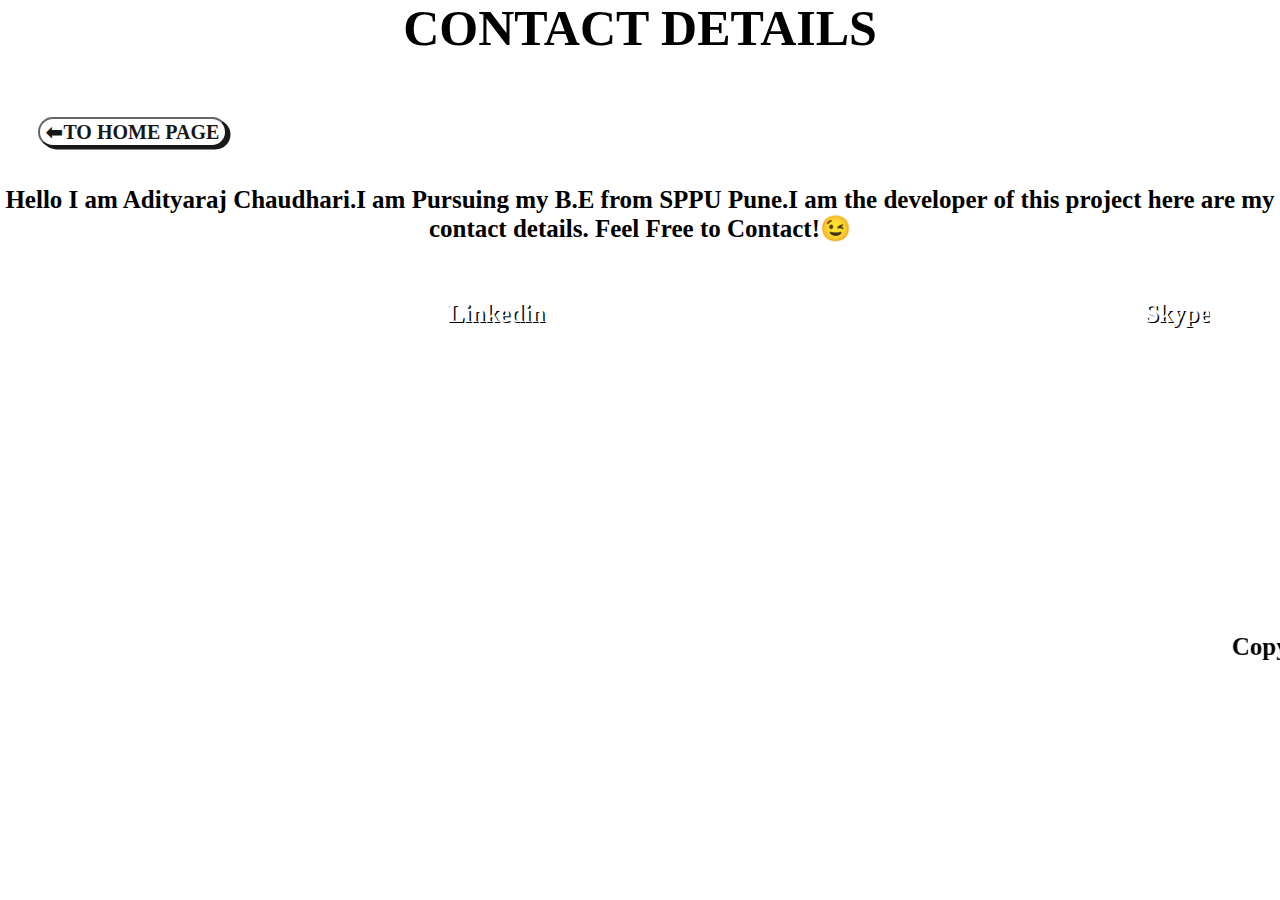
<file: templates/contact.html>
<!DOCTYPE html>
<html lang="en">
<head>
    <meta charset="UTF-8">
    <title>Contact</title>
    <link rel="stylesheet" href="../static/contact.css">

</head>
<body>

    <div class="container">

        <div class="title">
            <header>
                <h1>CONTACT DETAILS</h1>
            </header>
        </div>

        <br>

        <div class="back-page">
            <a href="{{ url_for ('home') }}" , methods = "GET">
               <input class="button" type="submit"  value="⬅To Home Page" name="" >
            </a>
        </div>

        <br>

        <div class="intro">
            <p>
                Hello I am Adityaraj Chaudhari.I am Pursuing my B.E from SPPU Pune.I am the developer of this project here are my contact details.
                Feel Free to Contact!😉
            </p>
        </div>

        <div class="link">

            <div class="github">

                <a href="https://github.com/AdityarajChaudhari">Github</a>
            </div>
            <br>

            <div class="linkedin">
                <a href="https://www.linkedin.com/in/adityaraj-chaudhari-4450701b9/">Linkedin</a>
            </div>
            <br>

            <div class="skype">
                <a href="https://join.skype.com/invite/u8o6ghERf71M">Skype</a>
            </div>
        </div>

        <div class="foot">
            <footer><marquee>Copyright © 2021 by Adityaraj Hemant Chaudhari</marquee></footer>
        </div>

    </div>

</body>
</html>
</file>
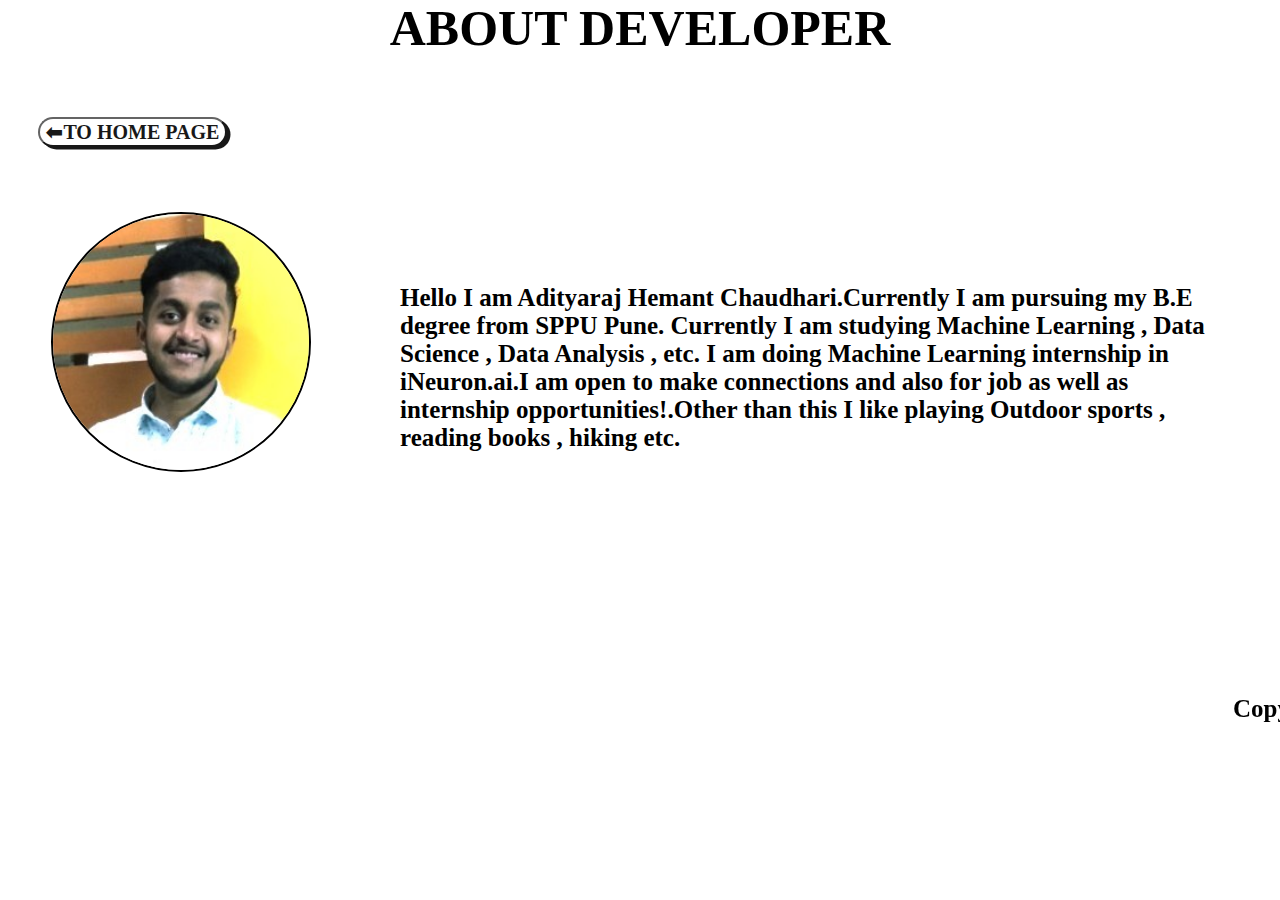
<file: templates/developer.html>
<!DOCTYPE html>
<html lang="en">
<head>
    <meta charset="UTF-8">
    <title>Developer</title>
    <link rel="stylesheet" href="../static/developer.css">
</head>
<body>

    <div class="container">

        <div class="title">
            <header>
                <h1>ABOUT DEVELOPER</h1>
            </header>
        </div>

        <br>

        <div class="back-page">
            <a href="{{ url_for ('home') }}" , methods = "GET">
                <input class="button" type="submit"  value="⬅To Home Page" name="" >
            </a>
        </div>

        <br>

        <div class="img">
            <img src="../static/images/Adityaraj_Chaudhari.jpg">
        </div>

        <div class="info">
            <p>
                Hello I am Adityaraj Hemant Chaudhari.Currently I am pursuing my B.E degree from SPPU Pune.
                Currently I am studying Machine Learning , Data Science , Data Analysis , etc.
                I am doing Machine Learning internship in iNeuron.ai.I am open to make connections and also for job as well as internship opportunities!.Other than this I like playing
                Outdoor sports , reading books , hiking etc.
            </p>
        </div>

        <div class="foot">
            <footer><marquee>Copyright © 2021 by Adityaraj Hemant Chaudhari</marquee></footer>
        </div>

    </div>
</body>
</html>
</file>
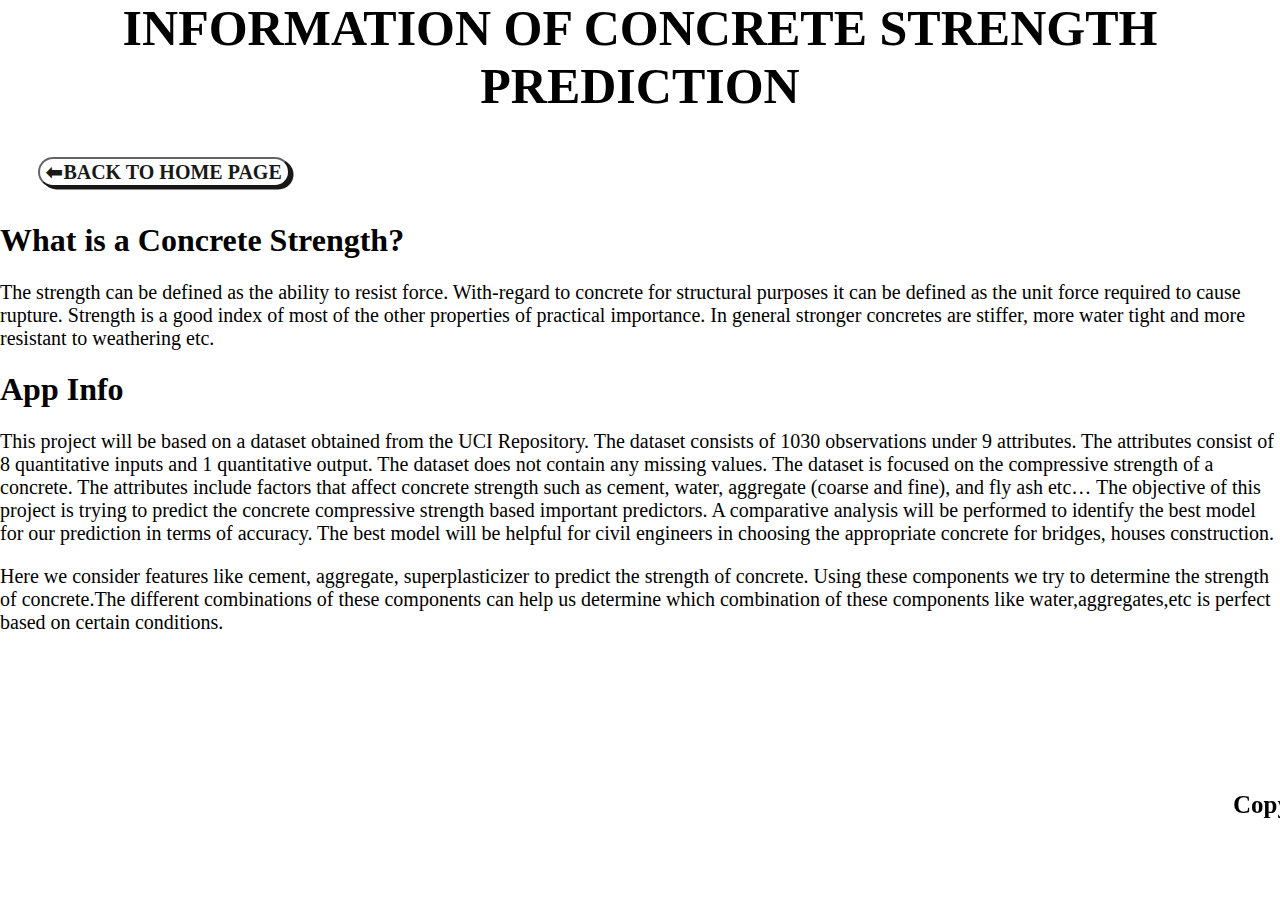
<file: templates/info.html>
<!DOCTYPE html>
<html lang="en">
<head>
    <meta charset="UTF-8">
    <title>Info</title>
    <link rel="stylesheet" href="../static/info.css">
</head>
<body>

    <div class="container">
         <div class="title">
             <header>
                 <h1>INFORMATION OF CONCRETE STRENGTH PREDICTION</h1>
             </header>
         </div>

         <div class="back-page">
            <a href="{{ url_for ('home') }}" , methods = "GET">
                <input class="button" type="submit"  value="⬅Back TO home page" name="" >
            </a>
        </div>
        <br>

         <div class="Content">
             <div class="what">
                 <h1>What is a Concrete Strength?</h1>
             </div>

             <div class="what-ans">
                 <p>
                     The strength can be defined as the ability to resist force. With-regard to concrete for structural pur­poses it can be defined as the unit force required to cause rupture. Strength is a good index of most of the other properties of practical importance. In general stronger concretes are stiffer, more water tight and more resistant to weathering etc.
                 </p>
             </div>


             <div class ="app-info">
                 <h1>App Info</h1>
             </div>

             <div class="app-information">
                 <p>
                     This project will be based on a dataset obtained from the UCI Repository. The dataset consists of 1030 observations under 9 attributes. The attributes consist of 8 quantitative inputs and 1 quantitative output. The dataset does not contain any missing values. The dataset is focused on the compressive strength of a concrete. The attributes include factors that affect concrete strength such as cement, water, aggregate (coarse and fine), and fly ash etc… The objective of this project is trying to predict the concrete compressive strength based important predictors.
                     A comparative analysis will be performed to identify the best model for our prediction in terms of accuracy. The best model will be helpful for civil engineers in choosing the appropriate concrete for bridges, houses construction.
                 </p>
                 <p>
                     Here we consider features like cement, aggregate, superplasticizer to predict the strength of concrete.
                     Using these components we try to determine the strength of concrete.The different combinations of these components
                     can help us determine which combination of these components like water,aggregates,etc is perfect based on certain conditions.
                 </p>
             </div>

         </div>


         <div class="foot">
             <footer><marquee>Copyright © 2021 by Adityaraj Hemant Chaudhari</marquee></footer>
         </div>

     </div>

</body>
</html>
</file>
<file: static/contact.css>
body
{
background-image:url("https://ryanpainting.com.au/wp-content/uploads/2020/06/hero-banner2.jpg");
height: 720px; /* You must set a specified height */
background-position: center; /* Center the image */
background-repeat: no-repeat; /* Do not repeat the image */
background-size:cover;
background-position: left  ;
margin:auto;
}

.title{
color :#000;
font-family: calibri;
font-size : 25px;
text-align:center;
font-style : bold;
margin:auto;


position: relative;
top: -35px;
}

.back-page
{
font-weight:bold;
margin-left:3%;
margin-top:-2%;
position:absolute;
}

.button
{
border-radius:20px;
text-align:center;
font-size:20px;
font-weight:bold;
text-transform:uppercase;
background-color:white;
box-shadow: 3.5px 2.5px #000;
position:absolute;
font-family:calibri;
opacity: 0.9;
}

.button:hover
{
opacity:0.75;

}

.intro
{
color:#000;
font-family:calibri;
font-weight:bold;
font-size:25px;
text-align:center;
overflow: hidden;
}

.link
{
font-family : calibri;
font-size:25px;
position: relative;
position: absolute;
right: 70px;
margin:auto;
gap:300px;
top: 300px;
display: flex;
overflow:hidden;
clear:both;
align-items: center;
}

a{
color :#fff;
text-decoration: none;
text-shadow: 1.5px 0.5px #000;
font-weight:bold;
}

a:hover{
color:#1c1b1b;
}

.foot{

position: relative;
color:#000;
font-size:25px;
font-family:calibri;
font-weight:bold;
text-align:center;
margin-top:28.5%;
overflow:hidden;
clear:both;
}
</file>
<file: static/developer.css>
body
{
background-image:url("https://ryanpainting.com.au/wp-content/uploads/2020/06/hero-banner2.jpg");
height: 720px; /* You must set a specified height */
background-position: center; /* Center the image */
background-repeat: no-repeat; /* Do not repeat the image */
background-size:cover;
background-position: left  ;
margin:auto;
}

.title{
color :#000;
font-family: calibri;
font-size : 25px;
text-align:center;
font-style : bold;
margin:auto;


position: relative;
top: -35px;
}

.back-page
{
font-weight:bold;
margin-left:3%;
margin-top:-2%;
position:absolute;
}

.button
{
border-radius:20px;
text-align:center;
font-size:20px;
font-weight:bold;
text-transform:uppercase;
background-color:white;
box-shadow: 3.5px 2.5px #000;
position:absolute;
font-family:calibri;
opacity: 0.9;
}

.button:hover
{
opacity:0.75;

}

body img
{
width: 20%;
margin:4%;
border-radius:50%;
border: 2px solid ;
}

.info
{
color:black;
font-family:calibri;
font-weight:bold;
font-size:25px;
text-align:left;
margin-top:-21%;
padding-left:400px;
padding-right:50px;
float:center;
}

.foot{

position: relative;
color:#000;
font-size:25px;
font-family:calibri;
font-weight:bold;
text-align:center;
margin-top:19%;
}
</file>
<file: static/info.css>
body
{
background-image:url("https://ryanpainting.com.au/wp-content/uploads/2020/06/hero-banner2.jpg");
height: 720px; /* You must set a specified height */
background-position: center; /* Center the image */
background-repeat: no-repeat; /* Do not repeat the image */
background-size:cover;
background-position: left  ;
margin:auto;
}

.title{
color :#000;
font-family: calibri;
font-size : 25px;
text-align:center;
font-style : bold;
margin:auto;

position: relative;
top: -35px;
}

.back-page
{
font-weight:bold;
margin-left:3%;
margin-top:-2%;
position:absolute;
}

.button
{
border-radius:20px;
text-align:center;
font-size:20px;
font-weight:bold;
text-transform:uppercase;
background-color:white;
box-shadow: 3.5px 2.5px #000;
position: absolute;
font-family:calibri;
opacity: 0.9;

}

.button:hover
{
opacity:0.75;
}

.what-ans{
font:calibri;
font-size:20px;
}

.app-information{
font:calibri;
font-size:20px;
}

.foot{

position: relative;
color:#000;
font-size:25px;
font-family:calibri;
font-weight:bold;
text-align:center;
margin-top:12.3%;
}
</file>
